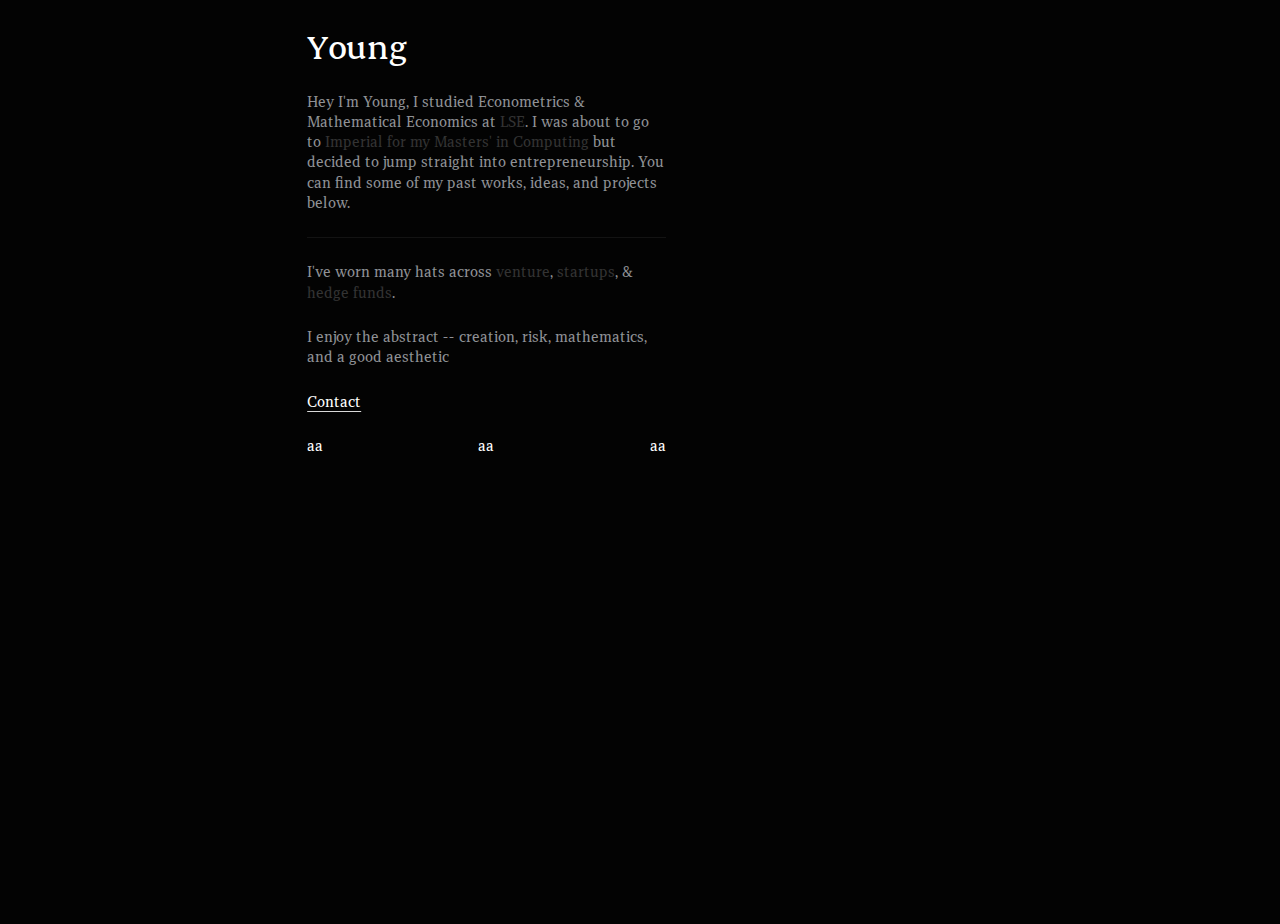
<file: index.html>
<!DOCTYPE html>
<html lang="en">
  <head>
    <meta charset="utf-8" />
    <meta name="viewport" content="width=device-width, initial-scale=1" />
    <title>Young</title>
    <link
      rel="preload"
      href="./fonts/Erode-Medium.woff2"
      as="font"
      type="font/woff2"
      crossorigin
    />
    <link
      rel="preload"
      href="./fonts/Recia-Medium.woff2"
      as="font"
      type="font/woff2"
      crossorigin
    />
    <link rel="stylesheet" href="./styles.css" />
  </head>
  <body class="body">
    <main class="page">
      <section class="section">
        <div class="div-block-4">
          <h1 class="text-all-color text-header">Young</h1>
        </div>
        <div class="div-block-4">
          <div class="rich-text-block w-richtext">
            <div class="w-embed">
              <p class="text-all-color text-font">
                Hey I'm Young, I studied Econometrics &amp; Mathematical Economics
                at
                <span class="hover-inline">
                  LSE
                  <span
                    class="hover-image"
                    style="background-image:url('https://cdn.prod.website-files.com/68fc4ddb260755d01973957b/68fdb77fa1d4bff0cf7c30a7_LSElogo.png');"
                  ></span>
                </span>.
                I was about to go to
                <span class="hover-inline">
                  Imperial for my Masters' in Computing
                  <span
                    class="hover-image"
                    style="background-image:url('https://cdn.prod.website-files.com/68fc4ddb260755d01973957b/68fdc159a8d1bf39da7e3384_imperia%3B.jpeg');"
                  ></span>
                </span>
                but decided to jump straight into entrepreneurship. You can find
                some of my past works, ideas, and projects below.
              </p>
            </div>
          </div>
        </div>
        <div class="div-block-4">
          <div class="div-block-5" aria-hidden="true"></div>
        </div>
        <div class="div-block-4 content-fade">
          <div class="rich-text-block w-richtext">
            <div class="w-embed">
              <p class="text-all-color text-font">
                I've worn many hats across
                <span class="hover-inline">
                  venture
                  <span
                    class="hover-image"
                    style="background-image:url('https://cdn.prod.website-files.com/68fc4ddb260755d01973957b/68fdc0f07e98595191e6ae4e_Multicoin-Capital-WordMark-With-Background.webp');"
                  ></span>
                </span>,
                <span class="hover-inline">
                  startups
                  <span
                    class="hover-image"
                    style="background-image:url('https://cdn.prod.website-files.com/68fc4ddb260755d01973957b/68fdc0f0ad0908d8064d1be1_nansen_series_A.png');"
                  ></span>
                </span>, &amp;
                <span class="hover-inline">
                  hedge funds
                  <span
                    class="hover-image"
                    style="background-image:url('https://cdn.prod.website-files.com/68fc4ddb260755d01973957b/68fdc0fa1427d54940a30614_brevan_howard.avif');"
                  ></span>
                </span>.
              </p>
            </div>
          </div>
        </div>
        <div class="div-block-4 content-fade">
          <div class="rich-text-block w-richtext">
            <div class="w-embed">
              <p class="text-all-color text-font">
                I enjoy the abstract -- creation, risk, mathematics, and a good
                aesthetic
              </p>
            </div>
          </div>
        </div>
        <div class="div-block-4 content-fade">
          <a class="text-link text-all-color" href="https://yoitsyoung.xyz">
            Contact
          </a>
        </div>
        <div class="div-block-4 links-spaced">
          <a class="text-link text-all-color text-rewrite blog-trigger" href="https://yoitsyoung.xyz" data-hover="Blog">aa</a>
          <a class="text-link text-all-color text-rewrite" href="https://yoitsyoung.xyz" data-hover="Twitter">aa</a>
          <a class="text-link text-all-color text-rewrite" href="https://yoitsyoung.xyz" data-hover="LinkedIn">aa</a>
        </div>
        <div class="div-block-4 blog-showcase">
          <div class="blog-posts-container">
            <a href="#" class="blog-post-item">
              <span class="blog-post-title">The Future of Decentralized Finance</span>
              <span class="blog-post-date">2024-01-15</span>
            </a>
            <a href="#" class="blog-post-item">
              <span class="blog-post-title">Building Scalable Systems</span>
              <span class="blog-post-date">2024-01-08</span>
            </a>
            <a href="#" class="blog-post-item">
              <span class="blog-post-title">Thoughts on Risk and Mathematics</span>
              <span class="blog-post-date">2024-01-01</span>
            </a>
          </div>
        </div>
      </section>
    </main>
    <script src="./script.js"></script>
  </body>
</html>
</file>
<file: styles.css>
@font-face {
  font-family: "Erode";
  src:
    local("Erode Medium"),
    local("Erode-Medium"),
    url("./fonts/Erode-Medium.woff2") format("woff2"),
    url("./fonts/Erode-Medium.woff") format("woff");
  font-weight: 500;
  font-style: normal;
  font-display: swap;
}

@font-face {
  font-family: "Recia";
  src:
    local("Recia Medium"),
    local("Recia-Medium"),
    url("./fonts/Recia-Medium.woff2") format("woff2"),
    url("./fonts/Recia-Medium.woff") format("woff");
  font-weight: 500;
  font-style: normal;
  font-display: swap;
}

:root {
  color-scheme: dark;
  --page-bg: #030303;
  --text-primary: #ffffff;
  --text-secondary: #8f9195;
  --divider: #131313;
  --hover-shadow: 0 18px 40px rgba(0, 0, 0, 0.35);
}

* {
  box-sizing: border-box;
}

body {
  min-height: 100vh;
  margin: 0;
  background-color: var(--page-bg);
  color: var(--text-secondary);
  font-family: "Recia", Arial, sans-serif;
  font-size: 14px;
  line-height: 1.45;
  -webkit-font-smoothing: antialiased;
}

.page {
  width: 100%;
}


.section {
  display: block;
}

.div-block-4 {
  width: 100%;
  margin: 24px auto;
  padding-left: 24vw;
  padding-right: 48vw;
}

.div-block-5 {
  width: 100%;
  height: 1px;
  background-color: var(--divider);
}

.text-all-color {
  font-family: "Erode", Arial, sans-serif;
  font-weight: 500;
}

.text-fontr,
.text-font * {
  color: #333 !important;
  transition: color 0.25s cubic-bezier(0.16, 1, 0.3, 1);
}

.text-font {
  font-family: "Recia", Arial, sans-serif;
  color: var(--text-secondary);
  transition: color 250ms cubic-bezier(0.16, 1, 0.3, 1);
}

.text-font:hover,
.text-font:hover * {
  color: #fff !important;
}

.text-header {
  font-size: clamp(2.25rem, 1.75rem + 0.75vw, 2.375rem);
  line-height: 1.16;
  color: var(--text-primary);
  margin: 0;
}

.text-link {
  font-family: "Recia", Arial, sans-serif;
  color: var(--text-primary);
  text-decoration: underline;
  text-decoration-thickness: 1px;
  text-decoration-color: rgba(255, 255, 255, 0.85);
  text-underline-offset: 4px;
  transition: opacity 200ms ease;
}

.text-link:hover,
.text-link:focus-visible {
  opacity: 0.8;
}

.hover-inline {
  display: inline-block;
  position: relative;
  cursor: pointer;
  z-index: 10;
}

.hover-image {
  position: absolute;
  visibility: hidden;
  opacity: 0;
  top: 50%;
  left: 100%;
  transform: translate(32px, -110%);
  width: 200px;
  height: 120px;
  background-size: cover;
  background-position: center;
  pointer-events: none;
  border-radius: 12px;
  box-shadow: 0 8px 24px rgba(0, 0, 0, 0.15);
  transition: opacity 0.4s cubic-bezier(0.19, 1, 0.22, 1),
    transform 0.4s cubic-bezier(0.19, 1, 0.22, 1);
  will-change: opacity, transform;
  backface-visibility: hidden;
  z-index: 9;
}

.hover-inline:hover .hover-image,
.hover-image:hover {
  opacity: 1;
  transform: translate(calc(16px + var(--mouse-x, 0px)), calc(-110% + var(--mouse-y, 0px)));
  visibility: visible;
}

@media (max-width: 991px) {
  .div-block-4 {
    padding-left: 16vw;
    padding-right: 32vw;
  }
}

@media (max-width: 767px) {
  body {
    font-size: 15px;
    line-height: 1.5;
  }

  .div-block-4 {
    padding-left: 16vw;
    padding-right: 24vw;
  }

  .hover-image {
    width: 180px;
    height: 108px;
  }
}

@media (max-width: 600px) {
  .div-block-4 {
    padding-left: 12vw;
    padding-right: 18vw;
  }

  .hover-inline::after {
    display: none;
  }
}

@media (max-width: 479px) {
  .page {
    padding: 10vh 0 12vh;
  }

  .div-block-4 {
    padding-left: 8vw;
    padding-right: 16vw;
  }

  .hover-image {
    display: none;
  }

  .text-header {
    font-size: clamp(2rem, 9vw, 2.35rem);
  }
}

.links-spaced {
  display: flex;
  justify-content: space-between;
  align-items: center;
}

.text-rewrite {
  position: relative;
  display: inline-block;
  overflow: hidden;
  transition: none;
}

.text-rewrite .text-content {
  display: inline-block;
  transition: opacity 0.15s ease;
}

.text-rewrite .text-hover {
  position: absolute;
  top: 0;
  left: 0;
  width: 0;
  overflow: hidden;
  white-space: nowrap;
  opacity: 0;
  transition: opacity 0.2s cubic-bezier(0.16, 1, 0.3, 1);
}

.text-rewrite:hover .text-content {
  opacity: 0;
}

.text-rewrite:hover .text-hover {
  opacity: 1;
}

.content-fade {
  transition: opacity 0.6s cubic-bezier(0.16, 1, 0.3, 1),
              transform 0.6s cubic-bezier(0.16, 1, 0.3, 1),
              max-height 0.6s cubic-bezier(0.16, 1, 0.3, 1),
              margin 0.6s cubic-bezier(0.16, 1, 0.3, 1);
  transform-origin: top;
}

.section.blog-active .content-fade {
  opacity: 0;
  transform: translateY(-20px) scale(0.95);
  max-height: 0;
  margin: 0 auto;
  overflow: hidden;
}

.blog-showcase {
  max-height: 0;
  overflow: hidden;
  margin: 0 auto;
  opacity: 0;
  transform: translateY(20px);
  transition: max-height 0.6s cubic-bezier(0.16, 1, 0.3, 1),
              opacity 0.6s cubic-bezier(0.16, 1, 0.3, 1),
              transform 0.6s cubic-bezier(0.16, 1, 0.3, 1),
              margin 0.6s cubic-bezier(0.16, 1, 0.3, 1);
  padding-top: 0;
  padding-bottom: 0;
}

.blog-showcase.active {
  max-height: 500px;
  opacity: 1;
  transform: translateY(0);
  margin: 24px auto;
  padding-top: 0;
  padding-bottom: 0;
}

.blog-posts-container {
  display: flex;
  flex-direction: column;
  gap: 16px;
  padding-top: 8px;
}

.blog-post-item {
  display: flex;
  justify-content: space-between;
  align-items: baseline;
  text-decoration: none;
  padding: 12px 0;
  border-bottom: 1px solid var(--divider);
  transition: opacity 0.2s ease, transform 0.2s ease;
  opacity: 0;
  transform: translateY(-10px);
}

.blog-showcase.active .blog-post-item {
  opacity: 1;
  transform: translateY(0);
}

.blog-showcase.active .blog-post-item:nth-child(1) {
  transition-delay: 0.1s;
}

.blog-showcase.active .blog-post-item:nth-child(2) {
  transition-delay: 0.2s;
}

.blog-showcase.active .blog-post-item:nth-child(3) {
  transition-delay: 0.3s;
}

.blog-post-item:hover {
  opacity: 0.7;
}

.blog-post-item:last-child {
  border-bottom: none;
}

.blog-post-title {
  font-family: "Recia", Arial, sans-serif;
  color: var(--text-secondary);
  font-size: 14px;
  transition: color 0.25s cubic-bezier(0.16, 1, 0.3, 1);
}

.blog-post-item:hover .blog-post-title {
  color: var(--text-primary);
}

.blog-post-date {
  font-family: "Recia", Arial, sans-serif;
  color: var(--text-secondary);
  font-size: 12px;
  opacity: 0.6;
  margin-left: 24px;
  white-space: nowrap;
}
</file>
